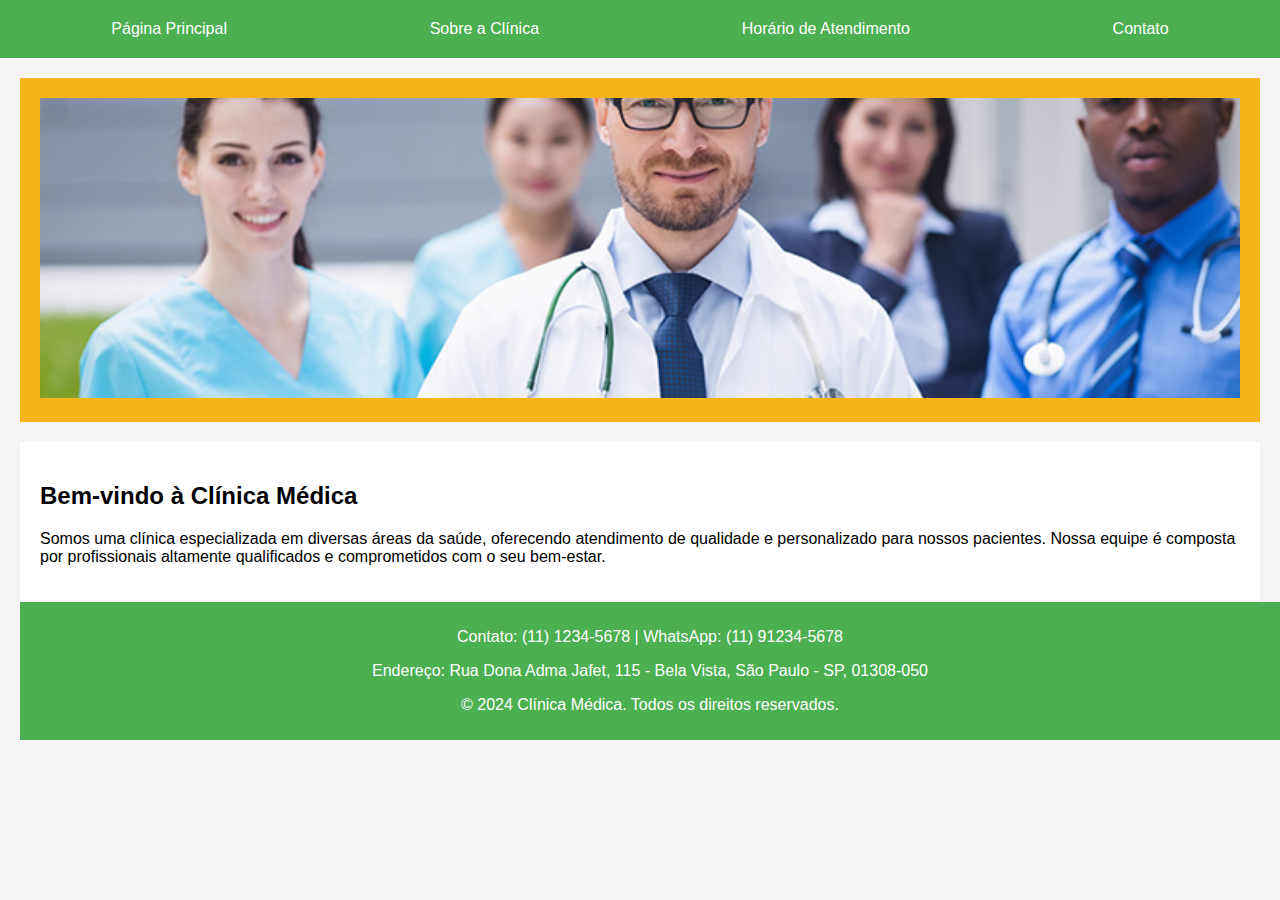
<file: index.html>
<!DOCTYPE html>
<html lang="pt-BR">
<head>
    <meta charset="UTF-8">
    <meta http-equiv="X-UA-Compatible" content="IE=edge">
    <meta name="viewport" content="width=device-width, initial-scale=1.0">
    <title>Clínica Médica - Página Principal</title>
    <link rel="stylesheet" href="styles.css">
</head>
<body>
    <div class="wrapper">
        <div class="menu">
            <ul>
                <li><a href="index.html">Página Principal</a></li>
                <li><a href="sobre.html">Sobre a Clínica</a></li>
                <li><a href="horario.html">Horário de Atendimento</a></li>
                <li><a href="contato.html">Contato</a></li>
            </ul>
        </div>

        <div class="main">
            <div class="header">
                <img src="principal.jpg" alt="Imagem da Clínica">
            </div>
    
            <div class="content">
                <h2>Bem-vindo à Clínica Médica</h2>
                <p>Somos uma clínica especializada em diversas áreas da saúde, oferecendo atendimento de qualidade e personalizado para nossos pacientes. Nossa equipe é composta por profissionais altamente qualificados e comprometidos com o seu bem-estar.</p>
            </div>
    
            <div class="footer">
                <p>Contato: (11) 1234-5678 | WhatsApp: (11) 91234-5678</p>
                <p>Endereço: Rua Dona Adma Jafet, 115 - Bela Vista, São Paulo - SP, 01308-050</p>
                <p>&copy; 2024 Clínica Médica. Todos os direitos reservados.</p>
            </div>
        </div>
    </div>
</body>
</html>
</file>
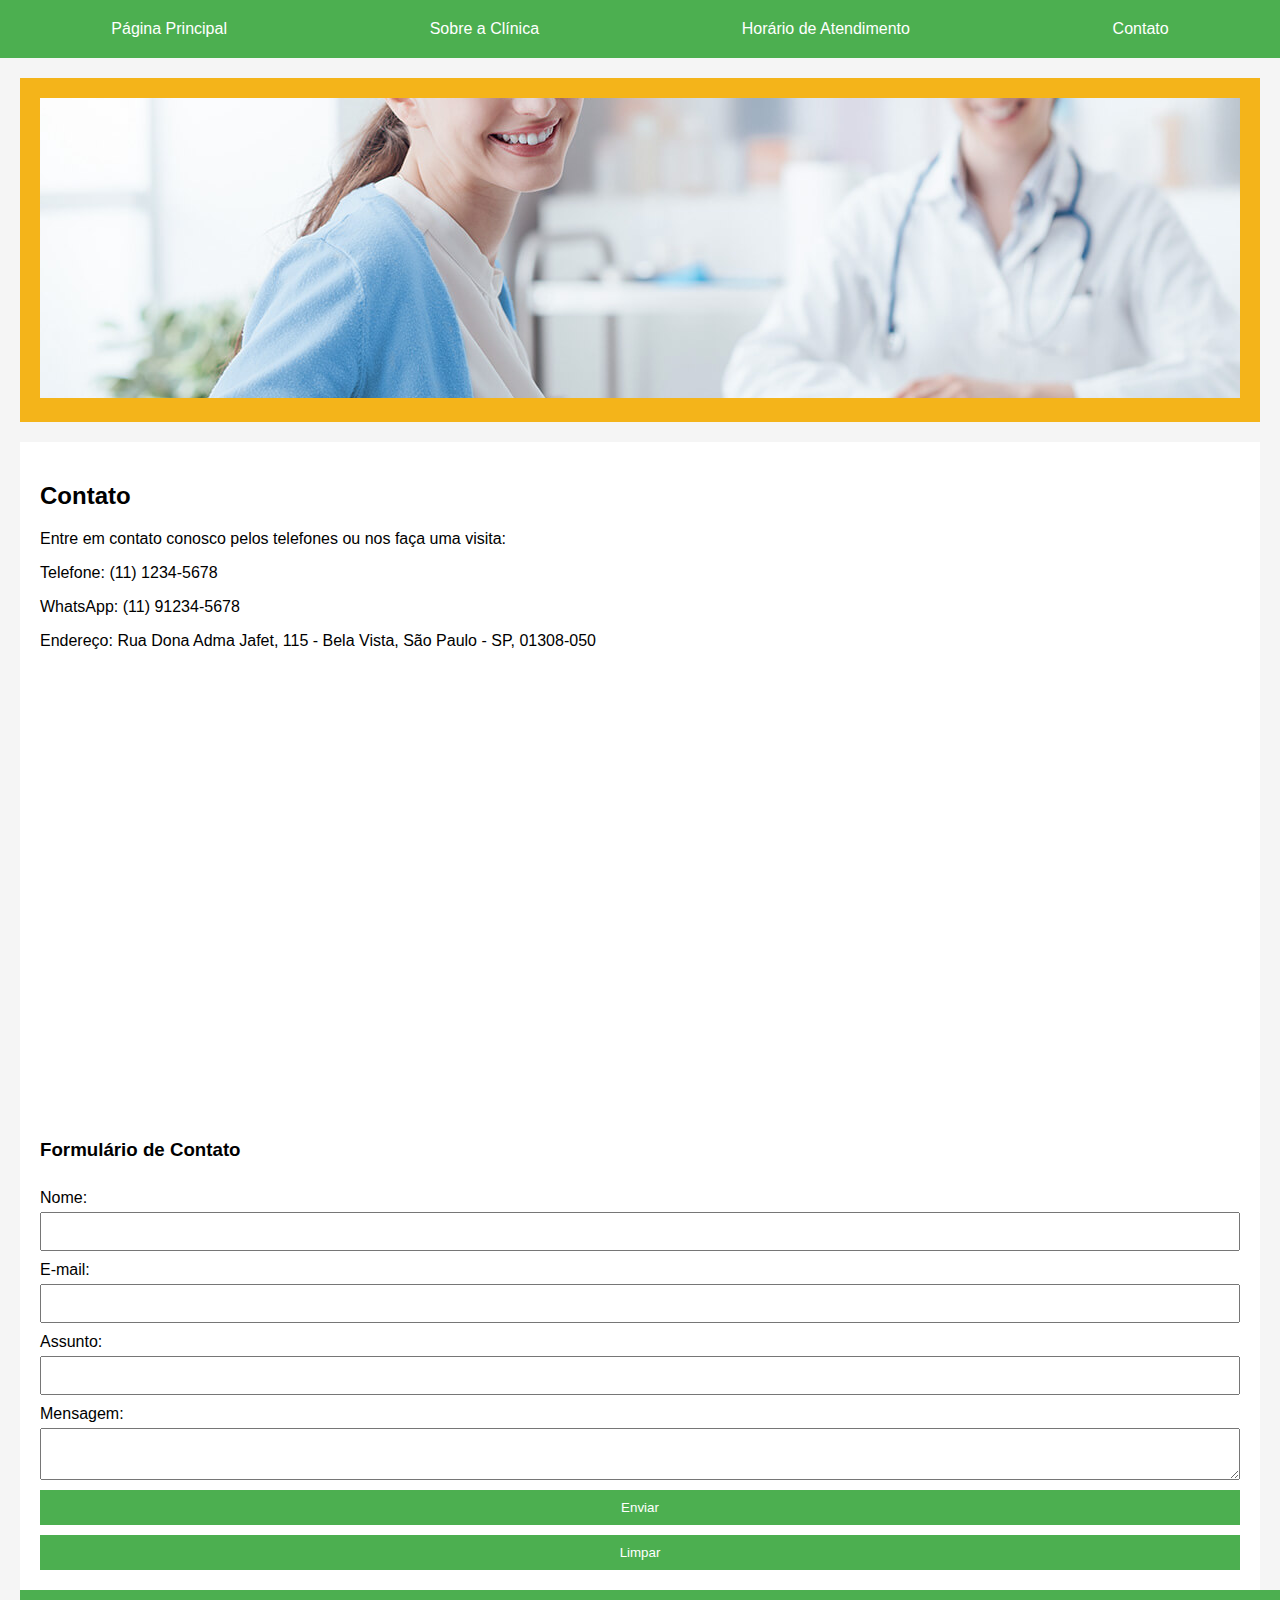
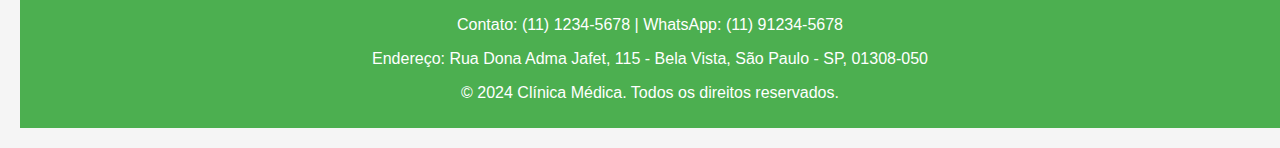
<file: contato.html>
<!DOCTYPE html>
<html lang="pt-BR">
<head>
    <meta charset="UTF-8">
    <meta http-equiv="X-UA-Compatible" content="IE=edge">
    <meta name="viewport" content="width=device-width, initial-scale=1.0">
    <title>Clínica Médica - Contato</title>
    <link rel="stylesheet" href="styles.css">
</head>
<body>
    <div class="wrapper">
        <div class="menu">
            <ul>
                <li><a href="index.html">Página Principal</a></li>
                <li><a href="sobre.html">Sobre a Clínica</a></li>
                <li><a href="horario.html">Horário de Atendimento</a></li>
                <li><a href="contato.html">Contato</a></li>
            </ul>
        </div>

        <div class="main">
            <div class="header">
                <img src="contato.jpg" alt="Imagem da Clínica">
            </div>
    
            <div class="content">
                <h2>Contato</h2>
                <p>Entre em contato conosco pelos telefones ou nos faça uma visita:</p>
                <p>Telefone: (11) 1234-5678</p>
                <p>WhatsApp: (11) 91234-5678</p>
                <p>Endereço: Rua Dona Adma Jafet, 115 - Bela Vista, São Paulo - SP, 01308-050</p>
                <iframe src="https://www.google.com/maps/embed?pb=!1m18!1m12!1m3!1d58517.094336435934!2d-46.725809678320346!3d-23.557005599999986!2m3!1f0!2f0!3f0!3m2!1i1024!2i768!4f13.1!3m3!1m2!1s0x94ce59cba16aab73%3A0xc507935c3fc44731!2sHospital%20S%C3%ADrio-Liban%C3%AAs%20%7C%20Bela%20Vista!5e0!3m2!1sen!2sbr!4v1718692387918!5m2!1sen!2sbr" width="600" height="450" style="border:0;" allowfullscreen="" loading="lazy" referrerpolicy="no-referrer-when-downgrade"></iframe>
                <h3>Formulário de Contato</h3>
                <form id="contactForm">
                    <label for="name">Nome:</label>
                    <input type="text" id="name" name="name" required>
                    <label for="email">E-mail:</label>
                    <input type="email" id="email" name="email" required>
                    <label for="subject">Assunto:</label>
                    <input type="text" id="subject" name="subject" required>
                    <label for="message">Mensagem:</label>
                    <textarea id="message" name="message" required></textarea>
                    <button type="submit">Enviar</button>
                    <button type="reset">Limpar</button>
                </form>
            </div>
    
            <div class="footer">
                <p>Contato: (11) 1234-5678 | WhatsApp: (11) 91234-5678</p>
                <p>Endereço: Rua Dona Adma Jafet, 115 - Bela Vista, São Paulo - SP, 01308-050</p>
                <p>&copy; 2024 Clínica Médica. Todos os direitos reservados.</p>
            </div>
        </div>
    </div>

    <script src="script.js"></script>
</body>
</html>
</file>
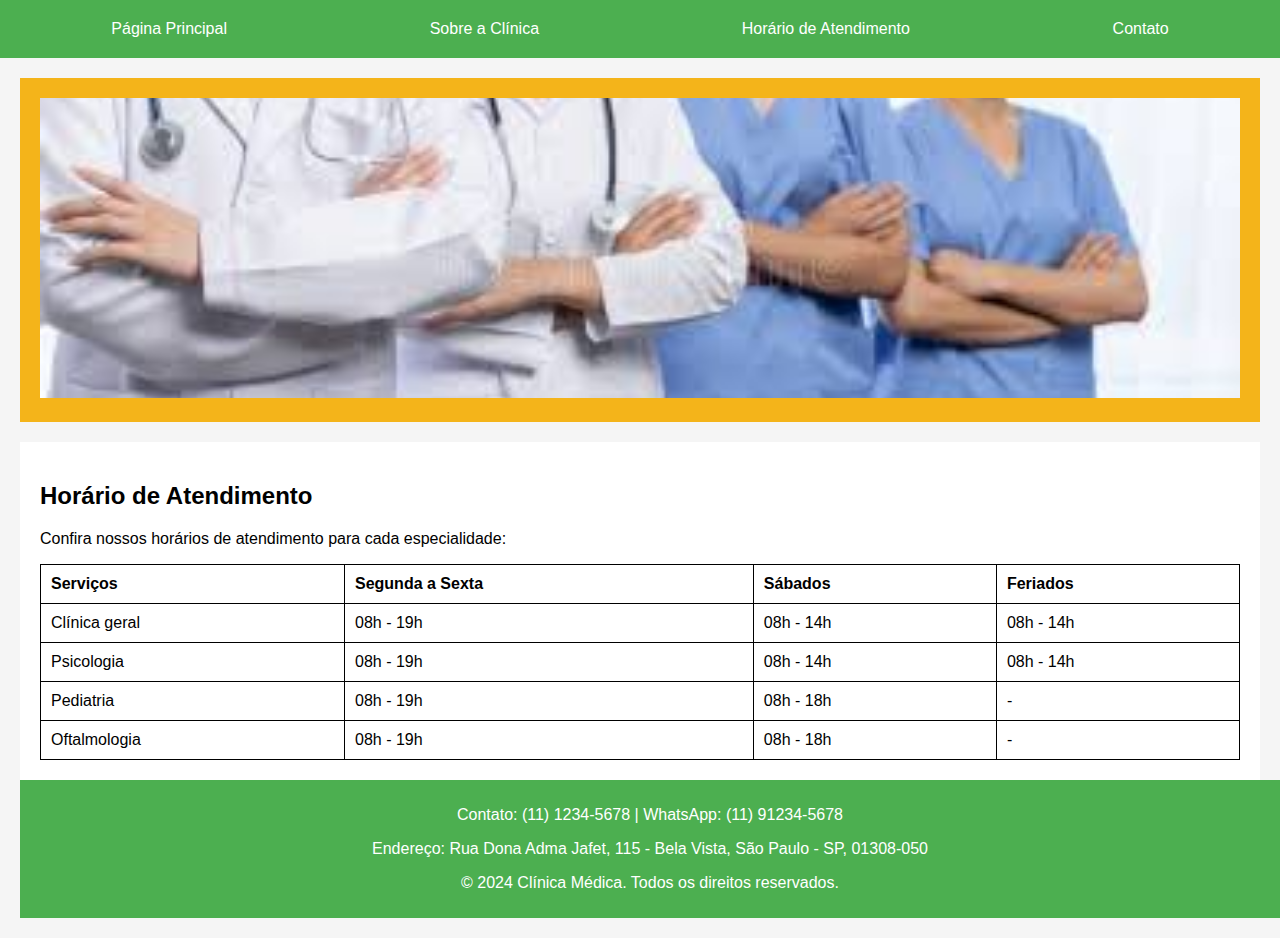
<file: horario.html>
<!DOCTYPE html>
<html lang="pt-BR">
<head>
    <meta charset="UTF-8">
    <meta http-equiv="X-UA-Compatible" content="IE=edge">
    <meta name="viewport" content="width=device-width, initial-scale=1.0">
    <title>Clínica Médica - Horário de Atendimento</title>
    <link rel="stylesheet" href="styles.css">
</head>
<body>
    <div class="wrapper">
        <div class="menu">
            <ul>
                <li><a href="index.html">Página Principal</a></li>
                <li><a href="sobre.html">Sobre a Clínica</a></li>
                <li><a href="horario.html">Horário de Atendimento</a></li>
                <li><a href="contato.html">Contato</a></li>
            </ul>
        </div>

        <div class="main">
            <div class="header">
                <img src="horario.jpg" alt="Imagem da Clínica">
            </div>
    
            <div class="content">
                <h2>Horário de Atendimento</h2>
                <p>Confira nossos horários de atendimento para cada especialidade:</p>
                <table>
                    <thead>
                        <tr>
                            <th>Serviços</th>
                            <th>Segunda a Sexta</th>
                            <th>Sábados</th>
                            <th>Feriados</th>
                        </tr>
                    </thead>
                    <tbody>
                        <tr>
                            <td>Clínica geral</td>
                            <td>08h - 19h</td>
                            <td>08h - 14h</td>
                            <td>08h - 14h</td>
                        </tr>
                        <tr>
                            <td>Psicologia</td>
                            <td>08h - 19h</td>
                            <td>08h - 14h</td>
                            <td>08h - 14h</td>
                        </tr>
                        <tr>
                            <td>Pediatria</td>
                            <td>08h - 19h</td>
                            <td>08h - 18h</td>
                            <td>-</td>
                        </tr>
                        <tr>
                            <td>Oftalmologia</td>
                            <td>08h - 19h</td>
                            <td>08h - 18h</td>
                            <td>-</td>
                        </tr>
                    </tbody>
                </table>
            </div>
    
            <div class="footer">
                <p>Contato: (11) 1234-5678 | WhatsApp: (11) 91234-5678</p>
                <p>Endereço: Rua Dona Adma Jafet, 115 - Bela Vista, São Paulo - SP, 01308-050</p>
                <p>&copy; 2024 Clínica Médica. Todos os direitos reservados.</p>
            </div>
        </div>
    </div>
</body>
</html>
</file>
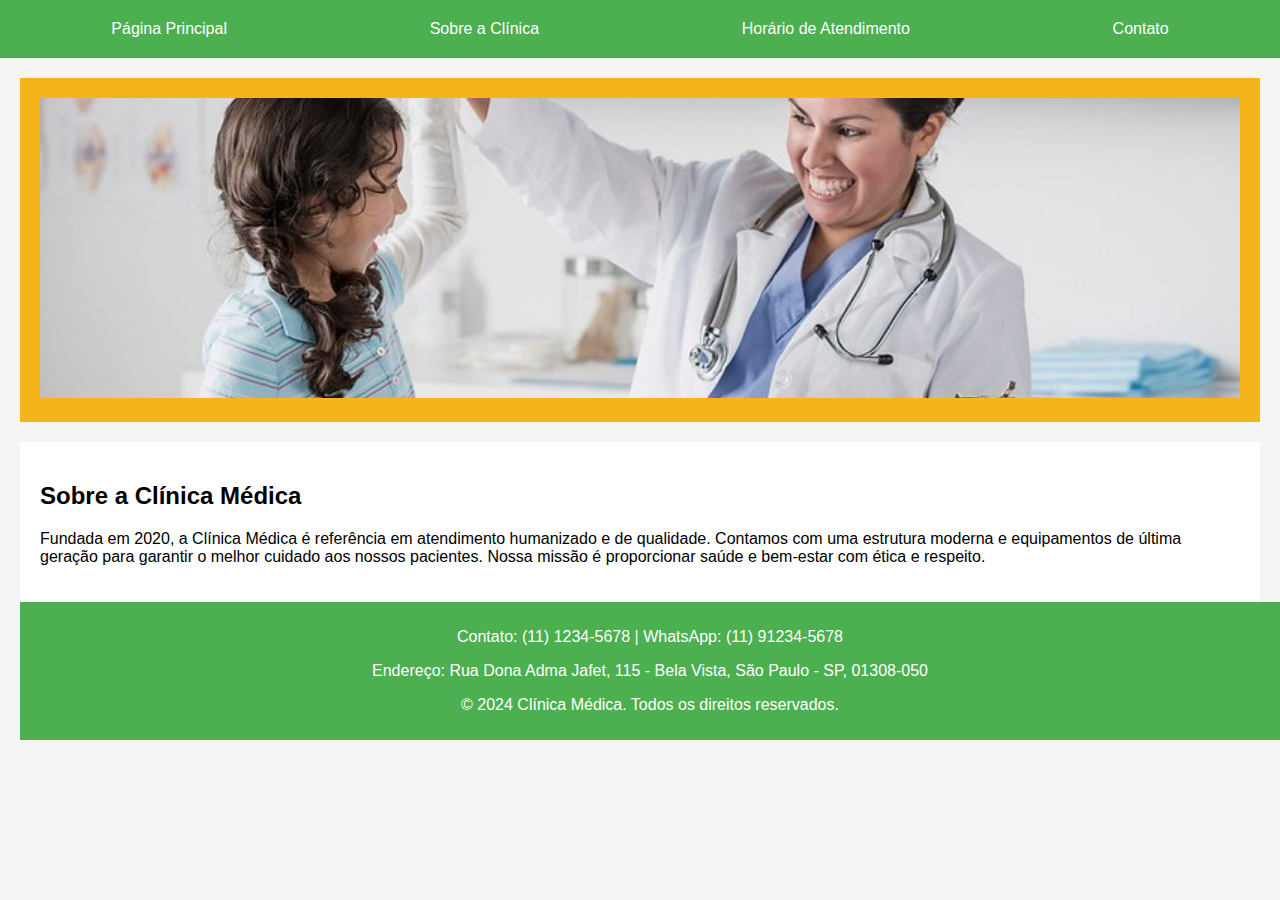
<file: sobre.html>
<!DOCTYPE html>
<html lang="pt-BR">
<head>
    <meta charset="UTF-8">
    <meta http-equiv="X-UA-Compatible" content="IE=edge">
    <meta name="viewport" content="width=device-width, initial-scale=1.0">
    <title>Clínica Médica - Sobre a Clínica</title>
    <link rel="stylesheet" href="styles.css">
</head>
<body>
    <div class="wrapper">
        <div class="menu">
            <ul>
                <li><a href="index.html">Página Principal</a></li>
                <li><a href="sobre.html">Sobre a Clínica</a></li>
                <li><a href="horario.html">Horário de Atendimento</a></li>
                <li><a href="contato.html">Contato</a></li>
            </ul>
        </div>

        <div class="main">
            <div class="header">
                <img src="sobre.jpg" alt="Imagem da Clínica">
            </div>
    
            <div class="content">
                <h2>Sobre a Clínica Médica</h2>
                <p>Fundada em 2020, a Clínica Médica é referência em atendimento humanizado e de qualidade. Contamos com uma estrutura moderna e equipamentos de última geração para garantir o melhor cuidado aos nossos pacientes. Nossa missão é proporcionar saúde e bem-estar com ética e respeito.</p>
            </div>
    
            <div class="footer">
                <p>Contato: (11) 1234-5678 | WhatsApp: (11) 91234-5678</p>
                <p>Endereço: Rua Dona Adma Jafet, 115 - Bela Vista, São Paulo - SP, 01308-050</p>
                <p>&copy; 2024 Clínica Médica. Todos os direitos reservados.</p>
            </div>
        </div>
    </div>
</body>
</html>
</file>
<file: styles.css>
body {
    font-family: Arial, sans-serif;
    margin: 0;
    padding: 0;
    background-color: #f5f5f5;
}

.wrapper {
    display: flex;
    flex-direction: column;
    min-height: 100vh;
}

.menu {
    background-color: #4CAF50;
    padding: 10px;
}

.menu ul {
    list-style-type: none;
    margin: 0;
    padding: 0;
    display: flex;
    justify-content: space-around;
}

.menu ul li {
    display: inline;
}

.menu ul li a {
    color: white;
    text-decoration: none;
    padding: 10px 20px;
    display: block;
}

.menu ul li a:hover {
    background-color: #45a049;
}

.main {
    flex: 1;
    padding: 20px;
}

.header {
    background-color: #f4b41a;
    padding: 20px;
    text-align: center;
}

.header img {
    width: 100%;
    height: 300px; /* Defina a altura desejada */
    object-fit: cover; /* Para garantir que a imagem se ajuste ao contêiner */
}

.content {
    background-color: white;
    padding: 20px;
    margin-top: 20px;
}

.footer {
    background-color: #4CAF50;
    color: white;
    text-align: center;
    padding: 10px;
    position: relative;
    bottom: 0;
    width: 100%;
}

table {
    width: 100%;
    border-collapse: collapse;
}

table, th, td {
    border: 1px solid black;
}

th, td {
    padding: 10px;
    text-align: left;
}

form {
    display: flex;
    flex-direction: column;
}

form label {
    margin-top: 10px;
}

form input, form textarea {
    padding: 10px;
    margin-top: 5px;
}

form button {
    margin-top: 10px;
    padding: 10px;
    background-color: #4CAF50;
    color: white;
    border: none;
    cursor: pointer;
}

form button:hover {
    background-color: #45a049;
}
</file>
